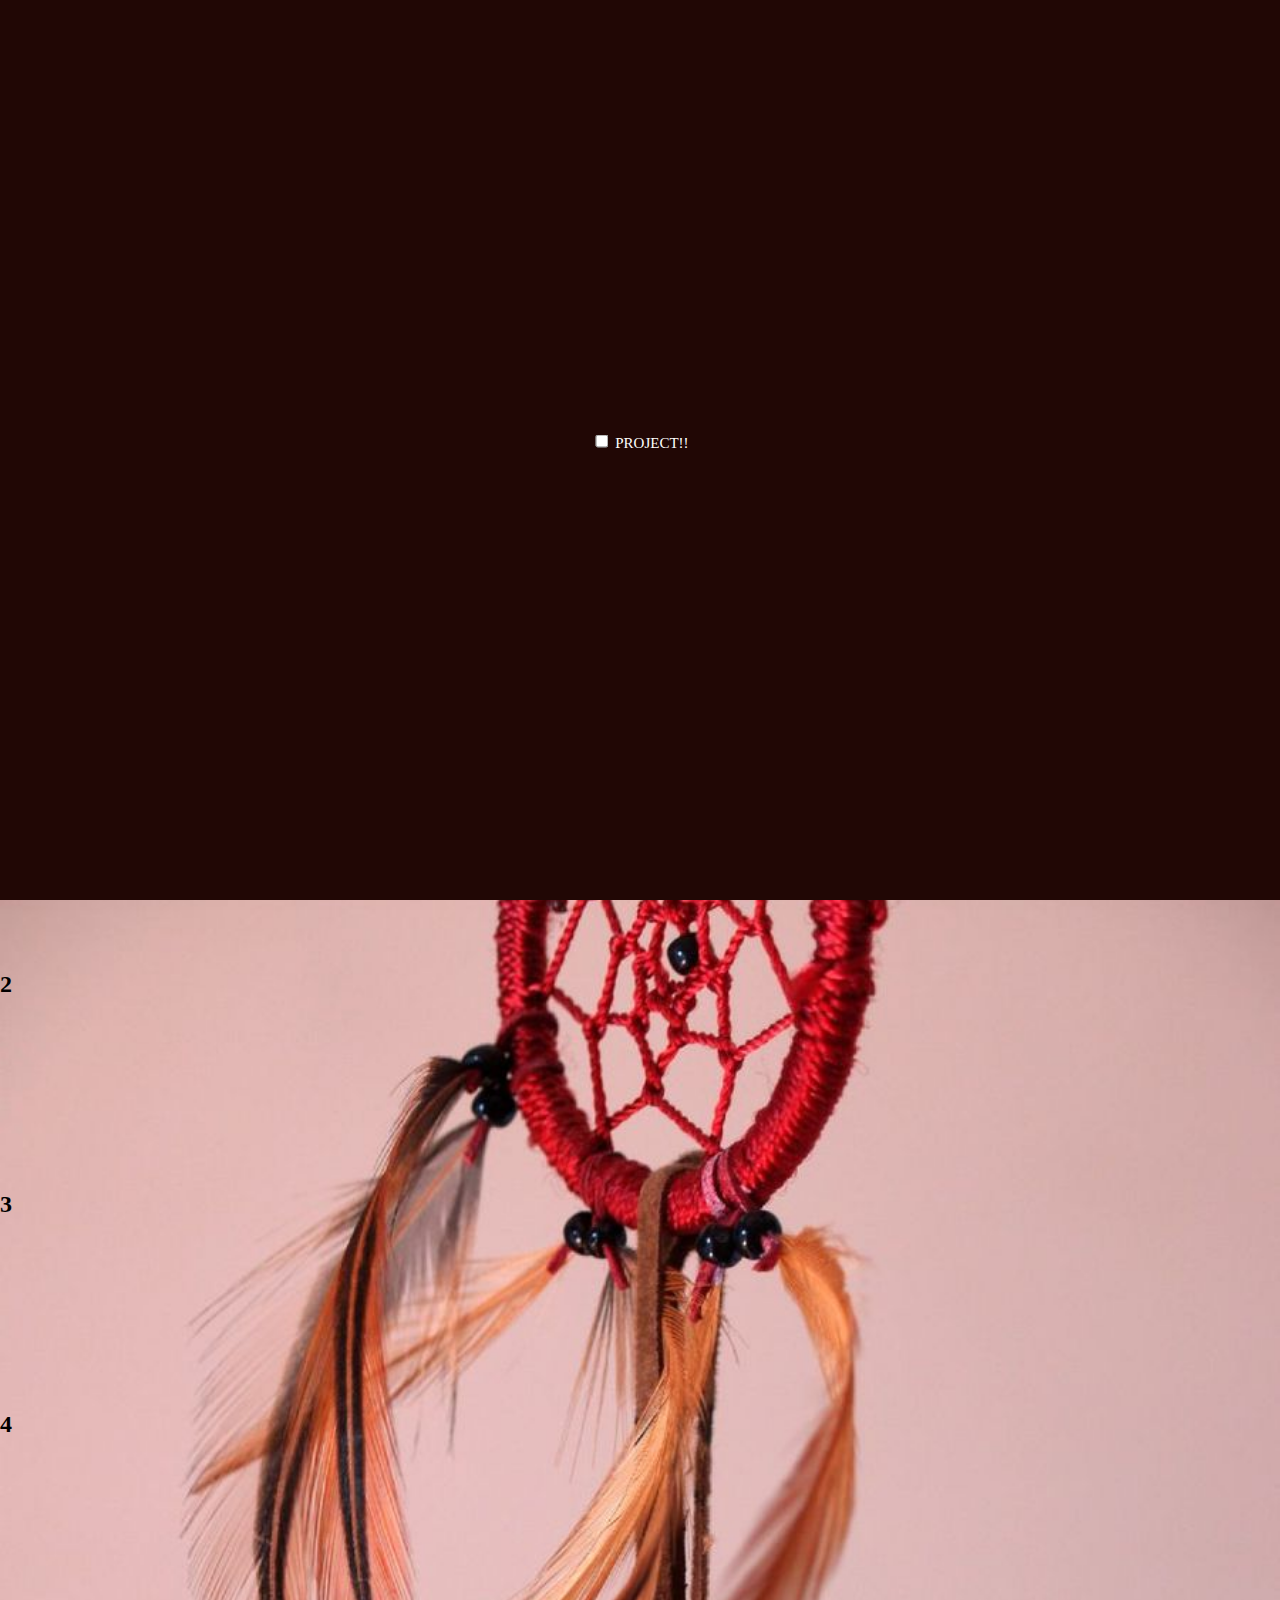
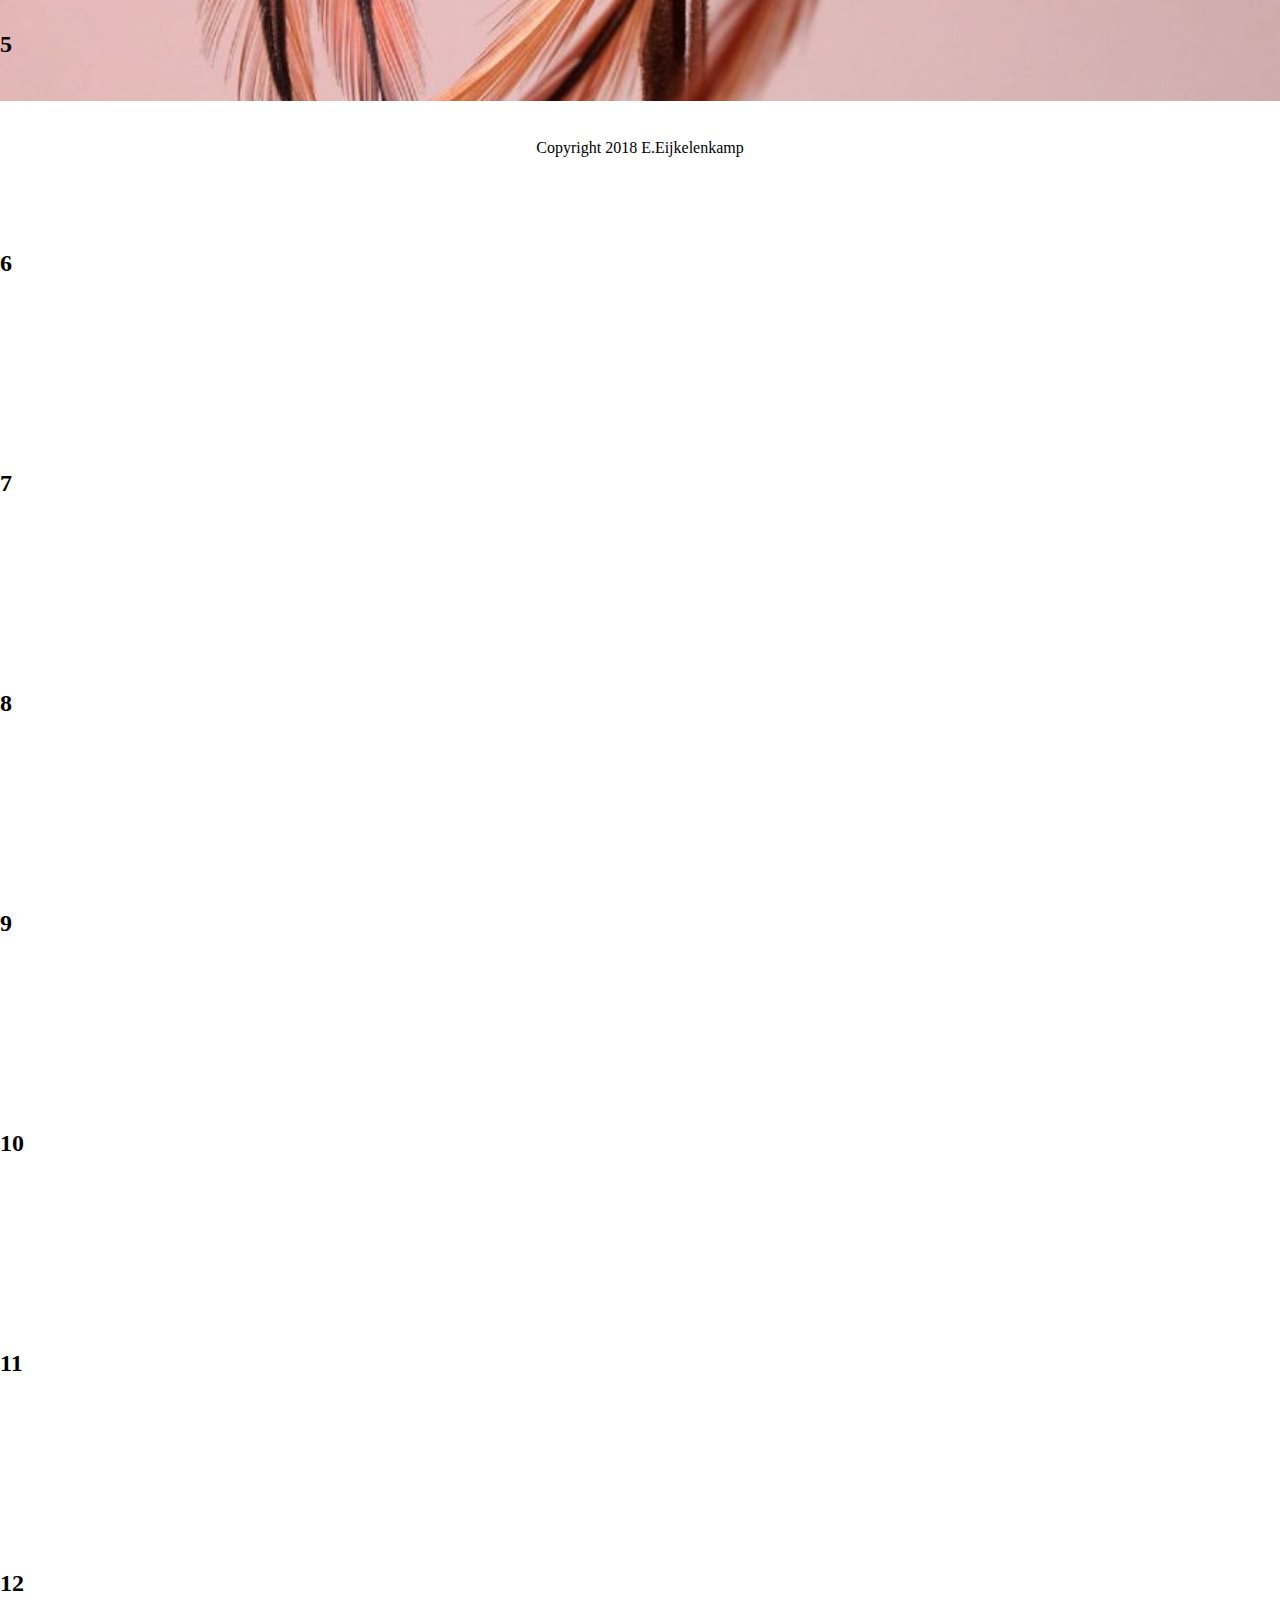
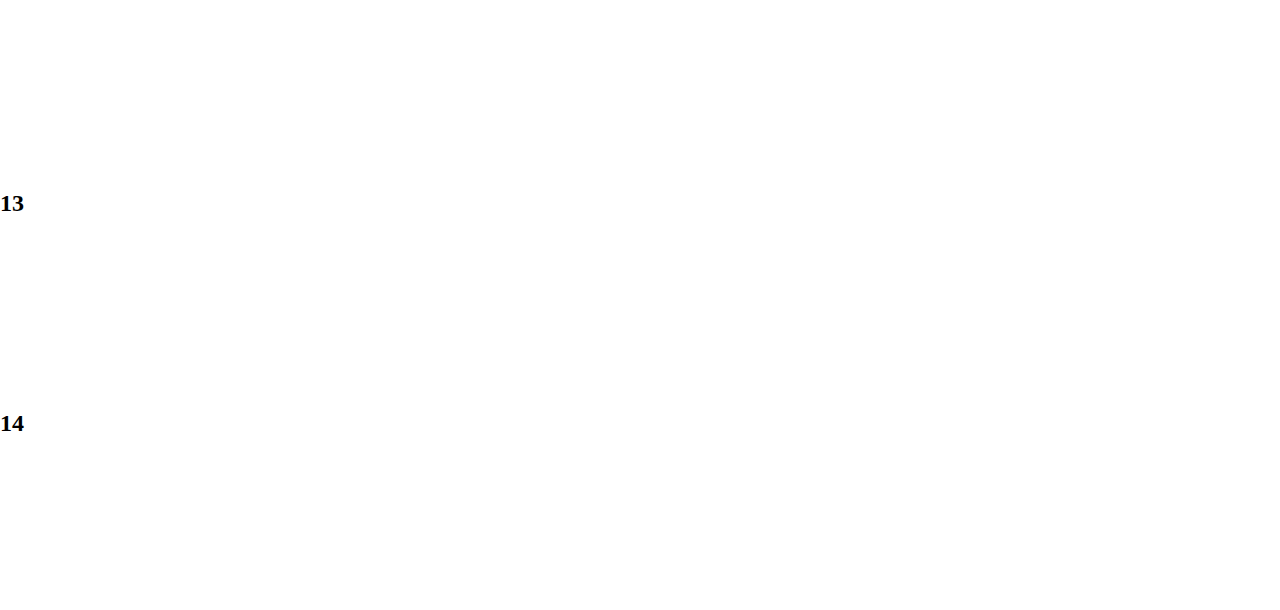
<file: index.html>
<!DOCTYPE html>
<html lang="en">
  <head>
    <!-- Required meta tags -->
    <meta charset="utf-8" />
    <meta
      name="viewport"
      content="width=device-width, initial-scale=1, shrink-to-fit=no"
    />

    <!-- Bootstrap CSS -->
    <link
      rel="stylesheet"
      href="https://stackpath.bootstrapcdn.com/bootstrap/4.1.3/css/bootstrap.min.css"
      integrity="sha384-MCw98/SFnGE8fJT3GXwEOngsV7Zt27NXFoaoApmYm81iuXoPkFOJwJ8ERdknLPMO"
      crossorigin="anonymous"
    />
    <link rel="stylesheet" href="leerplan.css" />
    <title>Hello, world!</title>
  </head>

  <body>
    <div class="container-fluid" style="text-align: center;">
      <!-- kop/header -->
      <img src="image_leerplan/dream2.jpg" class="img-fluid" />
      <!-- <a href="#portfolio"
        ><button type="button" class="btn btn-danger ">Bootcamp</button></a
      > -->
    </div>

    <div class="container3"><div class="cloud"></div></div>

    <div class="container bg" style="height:1000px;" id="portfolio">
      <div class="row" style="padding-top: 30px;">
        <div class="col-sm shadow ovcontainer">
          <h2>1</h2>
          <div class="overlay">
            <div class="text">
              <form action="/action_page.php">
                <input type="checkbox" name="vehicle1" value="IDE" />IDE<br />
                <input type="checkbox" name="vehicle2" value="html" />HTML<br />
                <input
                  type="checkbox"
                  name="vehicle3"
                  value="css"
                  checked
                />CSS<br />
                <input
                  type="checkbox"
                  name="vehicle3"
                  value="css"
                  checked
                />self improvement
              </form>
            </div>
          </div>
        </div>

        <div class="col-sm shadow ovcontainer">
          <h2>2</h2>
          <div class="overlay">
            <div class="text">
              <input
                type="checkbox"
                name="vehicle1"
                value="Bike"
              />Bootstrap<br />
              <input
                type="checkbox"
                name="vehicle2"
                value="Car"
              />Javascript<br />
              <input type="checkbox" name="vehicle3" value="Boat" checked />
              version control
            </div>
          </div>
        </div>

        <div class="col-sm shadow ovcontainer">
          <h2>3</h2>
          <div class="overlay">
            <div class="text">
              <input type="checkbox" name="vehicle1" value="Bike" />Scrum<br />
              <input type="checkbox" name="vehicle2" value="Car" />Trello<br />
              <input
                type="checkbox"
                name="vehicle2"
                value="Car"
              />deployment<br />
              <input
                type="checkbox"
                name="vehicle3"
                value="Boat"
                checked
              />Javascript<br /><br />
            </div>
          </div>
        </div>

        <div class="col-sm shadow ovcontainer">
          <h2>4</h2>
          <div class="overlay">
            <div class="text">
              <p>vakantie</p>
              <p>kerst</p>
            </div>
          </div>
        </div>

        <div class="w-100"></div>

        <div class="col-sm shadow ovcontainer">
          <h2>5</h2>
          <div class="overlay">
            <div class="text">
              <input type="checkbox" name="vehicle1" value="Bike" />PHP<br />
              <input type="checkbox" name="vehicle2" value="Car" /> Problem
              Solving<br />
            </div>
          </div>
        </div>

        <div class="col-sm shadow ovcontainer">
          <h2>6</h2>
          <div class="overlay">
            <div class="text">
              <input type="checkbox" name="vehicle1" value="Bike" />PHP<br />
              <input type="checkbox" name="vehicle2" value="Car" />
              Databases<br />
              <input type="checkbox" name="vehicle3" value="Boat" checked />
              MySQL<br />
              <input type="checkbox" name="vehicle3" value="Boat" checked />
              Linux<br /><br />
            </div>
          </div>
        </div>

        <div class="col-sm shadow ovcontainer">
          <h2>7</h2>
          <div class="overlay">
            <div class="text">
              <input type="checkbox" name="vehicle1" value="Bike" /> PHP<br />
              <input type="checkbox" name="vehicle2" value="Car" /> Cloud
              Deployment<br />
            </div>
          </div>
        </div>

        <div class="col-sm shadow ovcontainer ">
          <h2>8</h2>
          <div class="overlay">
            <div class="text">
              <input type="checkbox" name="vehicle1" value="Bike" /> PHP<br />
              <input type="checkbox" name="vehicle2" value="Car" />Laravel<br />
              <input type="checkbox" name="vehicle3" value="Boat" checked />
              MVC<br />
              <input type="checkbox" name="vehicle3" value="Boat" checked />
              OOP<br /><br />
            </div>
          </div>
        </div>

        <div class="w-100"></div>

        <div class="col-sm shadow ovcontainer">
          <h2>9</h2>
          <div class="overlay">
            <div class="text">
              <input type="checkbox" name="vehicle1" value="Bike" /> PHP<br />
              <input type="checkbox" name="vehicle2" value="Car" />
              Laravel<br />
              <input type="checkbox" name="vehicle3" value="Boat" checked />
              MVC<br />
              <input type="checkbox" name="vehicle3" value="Boat" checked />
              OOP<br />
              <br />
            </div>
          </div>
        </div>

        <div class="col-sm shadow ovcontainer">
          <h2>10</h2>
          <div class="overlay">
            <div class="text">
              <input type="checkbox" name="vehicle1" value="Bike" />PHP<br />
              <input type="checkbox" name="vehicle2" value="Car" />
              Laravel<br />
              <input type="checkbox" name="vehicle3" value="Boat" checked />
              MVC<br />
              <input type="checkbox" name="vehicle3" value="Boat" checked />
              OOP<br />
            </div>
          </div>
        </div>

        <div class="col-sm shadow ovcontainer ">
          <h2>11</h2>
          <div class="overlay">
            <div class="text">
              <input type="checkbox" name="vehicle1" value="Bike" />
              Angular<br />
              <input type="checkbox" name="vehicle2" value="Car" />
              Security<br />
              <input type="checkbox" name="vehicle3" value="Boat" checked />
              Project planning<br />
              <br />
            </div>
          </div>
        </div>

        <div class="col-sm shadow ovcontainer ">
          <h2>12</h2>
          <div class="overlay">
            <div class="text">
              <input type="checkbox" name="vehicle1" value="Bike" />
              PROJECT!!!<br />
              <br />
            </div>
          </div>
        </div>

        <div class="w-100"></div>

        <div class="col-sm shadow ovcontainer ">
          <h2>13</h2>
          <div class="overlay">
            <div class="text">
              <input type="checkbox" name="vehicle1" value="Bike" />
              PROJECT!!<br />
              <br />
            </div>
          </div>
        </div>

        <div class="col-sm shadow ovcontainer">
          <h2>14</h2>
          <div class="overlay">
            <div class="text">
              <input type="checkbox" name="vehicle1" value="Bike" />
              PROJECT!!<br />
              <br />
            </div>
            <br />
            <br />
            <br />
            <br />
          </div>
        </div>
        <div class="col-sm shadow"></div>

        <div class="col-sm"></div>
      </div>
    </div>

    <div class="progress">
      <div
        class="progress-bar progress-bar-striped"
        role="progressbar"
        style="width: 10%"
        aria-valuenow="10"
        aria-valuemin="0"
        aria-valuemax="100"
      ></div>
    </div>
    <br />
    <div class="progress">
      <div
        class="progress-bar progress-bar-striped bg-success"
        role="progressbar"
        style="width: 25%"
        aria-valuenow="25"
        aria-valuemin="0"
        aria-valuemax="100"
      ></div>
    </div>
    <div class="progress">
      <div
        class="progress-bar progress-bar-striped bg-info"
        role="progressbar"
        style="width: 50%"
        aria-valuenow="50"
        aria-valuemin="0"
        aria-valuemax="100"
      ></div>
    </div>
    <div class="progress">
      <div
        class="progress-bar progress-bar-striped bg-warning"
        role="progressbar"
        style="width: 75%"
        aria-valuenow="75"
        aria-valuemin="0"
        aria-valuemax="100"
      ></div>
    </div>
    <div class="progress">
      <div
        class="progress-bar progress-bar-striped bg-danger"
        role="progressbar"
        style="width: 100%"
        aria-valuenow="100"
        aria-valuemin="0"
        aria-valuemax="100"
      ></div>
    </div>

    <div class="container-fluid" style=" text-align: center; padding: 20px">
      <!-- footer -->
      Copyright 2018 E.Eijkelenkamp
    </div>

    <!-- Optional JavaScript -->
    <!-- jQuery first, then Popper.js, then Bootstrap JS -->
    <script
      src="https://code.jquery.com/jquery-3.3.1.slim.min.js"
      integrity="sha384-q8i/X+965DzO0rT7abK41JStQIAqVgRVzpbzo5smXKp4YfRvH+8abtTE1Pi6jizo"
      crossorigin="anonymous"
    ></script>
    <script
      src="https://cdnjs.cloudflare.com/ajax/libs/popper.js/1.14.3/umd/popper.min.js"
      integrity="sha384-ZMP7rVo3mIykV+2+9J3UJ46jBk0WLaUAdn689aCwoqbBJiSnjAK/l8WvCWPIPm49"
      crossorigin="anonymous"
    ></script>
    <script
      src="https://stackpath.bootstrapcdn.com/bootstrap/4.1.3/js/bootstrap.min.js"
      integrity="sha384-ChfqqxuZUCnJSK3+MXmPNIyE6ZbWh2IMqE241rYiqJxyMiZ6OW/JmZQ5stwEULTy"
      crossorigin="anonymous"
    ></script>
  </body>
</html>
</file>
<file: leerplan.css>
img {
    opacity: 1.0;
    filter: alpha(opacity=50); /* For IE8 and earlier */
  }
  
  img:hover {
    opacity: 0.5;
    filter: alpha(opacity=100); /* For IE8 and earlier */
  }


.image {
  display: block;
  width: 100%;
  height: auto;
}
.bg {  
  background-color:transparent !important;
  background-repeat: no-repeat;
 
  background-size: cover;
  background-image: url('image_leerplan/dreamcatcher.jpg');

}
.overlay {
  position: absolute;
  top: 0;
  bottom: 0;
  left: 0;
  right: 0;
  height: 100%;
  width: 100%;
  opacity: 0;
  transition: .5s ease;
  background-color:#210705;
  style="background-color:transparent !important"
}

.ovcontainer {
background-color:transparent !important;
height: 200px;
}
.ovcontainer:hover .overlay {
  opacity: 1;
}

.text {
  color: white;
  font-size: 15px;
  position: absolute;
  top: 50%;
  left: 50%;
  -webkit-transform: translate(-50%, -50%);
  -ms-transform: translate(-50%, -50%);
  transform: translate(-50%, -50%);
  text-align: left;
}

body
{
    margin: 0;
    padding: 0;
}

/* .img-fluid {

} */

/* .container3
{
    position: absolute;
    top: 0;
    left: 0;
    width: 100%;
    height: 100vh;
    background: url('Dream2.jpg');
    background-size: cover; */
/* } */

.cloud
{
    position: absolute; 
    top: 0;
    left: 0;
    width: 100%;
    height: 100%;
    background: url('cloud.png');
    animation: animate 40s linear infinite;
    
}
@keyframes animate
{
0%
{
    transform: translateX(-100%);
}
 100%
{
    transform: translateX(100%);
}

}
</file>
